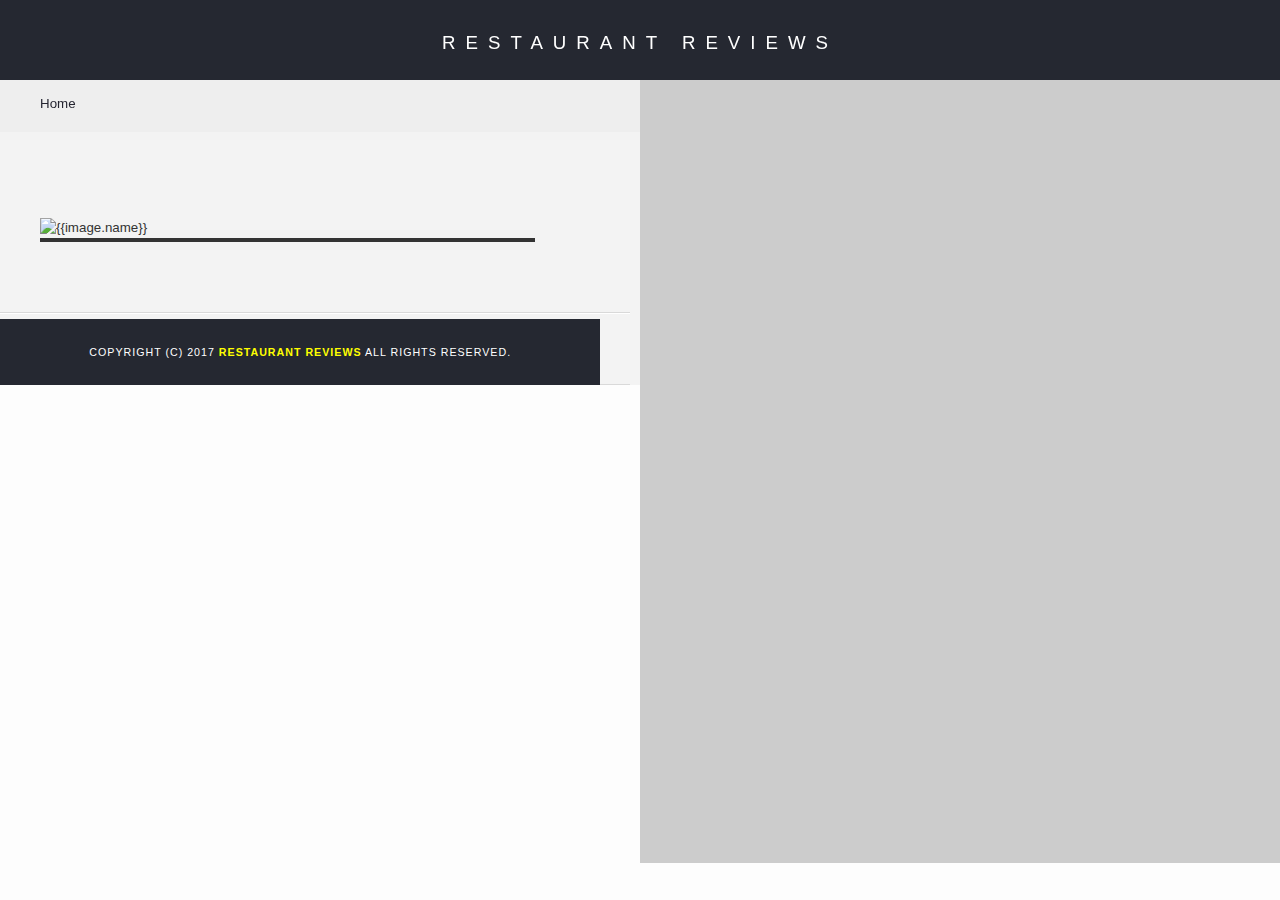
<file: restaurant.html>
<!DOCTYPE html>
<html lang="en">

<head>
    <meta charset="utf-8">
    <meta http-equiv="X-UA-Compatible" content="IE=edge">
    <meta name="viewport" content="width=device-width, initial-scale=1.0">
    <link rel="Shortcut Icon" type="image/png" href="img/favicon.png">
  <!-- Normalize.css for better cross-browser consistency -->
  <link rel="stylesheet" src="//normalize-css.googlecode.com/svn/trunk/normalize.css" />
  <!-- Main CSS file -->
  <link rel="stylesheet" href="css/styles.css" type="text/css">
  <link rel="stylesheet" href="https://unpkg.com/leaflet@1.3.1/dist/leaflet.css" integrity="sha512-Rksm5RenBEKSKFjgI3a41vrjkw4EVPlJ3+OiI65vTjIdo9brlAacEuKOiQ5OFh7cOI1bkDwLqdLw3Zg0cRJAAQ==" crossorigin=""/>
  <title>Restaurant Info</title>
</head>

<body class="inside">
  <!-- Beginning header -->
  <header>
    <!-- Beginning nav -->
    <nav>
      <h1><a aria-label="Home Button" href="/">Restaurant Reviews</a></h1>
    </nav>
    <!-- Beginning breadcrumb -->
    <ul aria-label="breadcrumb" role="navigation" id="breadcrumb" >
      <li><a href="/">Home</a></li>
    </ul>
    <!-- End breadcrumb -->
    <!-- End nav -->
  </header>
  <!-- End header -->

  <!-- Beginning main -->
  <main id="maincontent">
    <!-- Beginning map -->
    <section id="map-container">
      <div aria-label="map area" role="application" tabindex="-1" id="map"></div>
    </section>
    <!-- End map -->
    <!-- Beginning restaurant -->
    <section id="restaurant-container">
      <h1 id="restaurant-name"></h1>
      <img id="restaurant-img" alt="{{image.name}}">
      <p id="restaurant-cuisine"></p>
      <p id="restaurant-address"></p>
      <table tabindex="0" id="restaurant-hours"></table>
    </section>
    <!-- end restaurant -->
    <!-- Beginning reviews -->
    <section id="reviews-container">
      <ul id="reviews-list"></ul>
    </section>
    <!-- End reviews -->
  </main>
  <!-- End main -->

  <!-- Beginning footer -->
  <footer id="footer">
    Copyright (c) 2017 <a href="/"><strong>Restaurant Reviews</strong></a> All Rights Reserved.
  </footer>
  <!-- End footer -->
  <script src="https://unpkg.com/leaflet@1.3.1/dist/leaflet.js" integrity="sha512-/Nsx9X4HebavoBvEBuyp3I7od5tA0UzAxs+j83KgC8PU0kgB4XiK4Lfe4y4cgBtaRJQEIFCW+oC506aPT2L1zw==" crossorigin=""></script>
  <!-- Beginning scripts -->
  <!-- Database helpers -->
  <script type="text/javascript" src="js/dbhelper.js"></script>
  <!-- Main javascript file -->
  <script type="text/javascript" src="js/restaurant_info.js"></script>
  <!-- Google Maps -->
 <!--  <script async defer src="https://maps.googleapis.com/maps/api/js?key=AIzaSyA_tKbW6A5pQ-eupxI56myUnHLqYCzOjKo&libraries=places&callback=initMap"></script> -->
  <!-- End scripts -->

</body>

</html>
</file>
<file: css/styles.css>
@charset "utf-8";
/* CSS Document */

body,td,th,p{
	font-family: Arial, Helvetica, sans-serif;
	font-size: 10pt;
	color: #333;
	line-height: 1.5;
}
body {
  background-color: #fdfdfd;
	margin: 0;
	position: relative;
}
ul, li {
	font-family: Arial, Helvetica, sans-serif;
	font-size: 10pt;
	color: #333;
}
a {
	color: #ffff00;
	text-decoration: none;
}
a:hover, a:focus {
	color: #288dd1;
	text-decoration: none;
}
a img{
	border: none 0px #fff;
}
h1, h2, h3, h4, h5, h6 {
  font-family: Arial, Helvetica, sans-serif;
  margin: 0 0 20px;
}
h2 {
  color:#e93e9c;
}
article, aside, canvas, details, figcaption, figure, footer, header, hgroup, menu, nav, section {
	display: block;
}
#maincontent {
  background-color: #f3f3f3;
  min-height: 100%;
  width: 100vw;
}
#footer {
  background-color: #252831;
  color: #fff;
  font-size: 8pt;
  letter-spacing: 1px;
  padding: 25px;
  text-align: center;
  text-transform: uppercase;
}
/* ====================== Navigation ====================== */
nav {
  width: 100%;
  height: 80px;
  background-color: #252831;
  text-align:center;
  display: flex;
  align-items: center;
}
nav h1 {
  margin: auto;
}
nav h1 a {
  color: #fff;
  font-size: 14pt;
  font-weight: 200;
  letter-spacing: 10px;
  text-transform: uppercase;
  padding-top: 18%;
}
#breadcrumb {
    padding: 10px 40px 16px;
    list-style: none;
    background-color: #eee;
    font-size: 17px;
    margin: 0;
    width: calc(50% - 80px);
}

/* Display list items side by side */
#breadcrumb li {
    display: inline;
}

/* Add a slash symbol (/) before/behind each list item */
#breadcrumb li+li:before {
    padding: 8px;
    color: black;
    content: "/\00a0";
}

/* Add a color to all links inside the list */
#breadcrumb li a {
    color: #252531;
    text-decoration: none;
}

/* Add a color on mouse-over */
#breadcrumb li a:hover {
    color: #01447e;
    text-decoration: underline;
}
/* ====================== Map ====================== */
#map {
  height: 400px;
  width: 100%;
  background-color: #ccc;
}

.leaflet-container a {
  color: #008000;
}
/* ====================== Restaurant Filtering ====================== */
.filter-options {
  display: flex;
  flex-direction: row;
  justify-content: center;
  width: 100%;
  height: 50px;
  background-color: #353844;
  align-items: center;
}

.filter-options h2 {
  color: #fff;
  font-size: 1rem;
  font-weight: normal;
  line-height: 1;
  margin: 0 20px;
}
.filter-options select {
  background-color: white;
  border: 1px solid #fff;
  font-family: Arial,sans-serif;
  font-size: 11pt;
  height: 35px;
  letter-spacing: 0;
  margin: 10px;
  padding: 0 10px;
  width: 200px;
}

.filter-options select:focus {
  border: 4px solid #ffa500;
}
/* ====================== Restaurant Listing ====================== */
#restaurants-list {
  background-color: #d1f5f0;
  list-style: outside none none;
  margin: 0;
  padding: 30px 15px 60px;
  text-align: center;
  display: flex;
  flex-direction: row;
  flex-wrap: wrap;
  justify-content: center;
}
#restaurants-list li {
  background-color: #fff;
  border: 2px solid #ccc;
  font-family: Arial, sans-serif;
  margin: 15px;
  min-height: 380px;
  padding: 0 30px 25px;
  text-align: left;
  width: 270px;
}
#restaurants-list .restaurant-img {
  background-color: #ccc;
  display: block;
  margin: 0;
  max-width: 100%;
  min-height: 246px;
  min-width: 100%;
}
#restaurants-list li h1 {
  color: #252831;
  font-family: Arial,sans-serif;
  font-size: 14pt;
  font-weight: 200;
  letter-spacing: 0;
  line-height: 1.3;
  margin: 20px 0 10px;
  text-transform: uppercase;
}
#restaurants-list p {
  margin: 0;
  font-size: 11pt;
}
#restaurants-list li a {
  background-color: #252831;
  border-bottom: 3px solid #eee;
  color: #fff;
  display: inline-block;
  font-size: 10pt;
  margin: 15px 0 0;
  padding: 8px 30px 10px;
  text-align: center;
  text-decoration: none;
  text-transform: uppercase;
}

/* ====================== Restaurant Details ====================== */
.inside header {
  position: fixed;
  top: 0;
  width: 100%;
  z-index: 1000;
}
.inside #map-container {
  background: blue none repeat scroll 0 0;
  height: 87%;
  position: fixed;
  right: 0;
  top: 80px;
  width: 50%;
}
.inside #map {
  background-color: #ccc;
  height: 100%;
  width: 100%;
}
.inside #footer {
  bottom: 0;
  position: absolute;
  width: 43%;
  margin: 0;
  color: #fff;
}
#restaurant-name {
  color: #a80878;
  font-family: Arial,sans-serif;
  font-size: 20pt;
  font-weight: 200;
  letter-spacing: 0;
  margin: 15px 0 30px;
  text-transform: uppercase;
  line-height: 1.1;
  height: 32px;
}
#restaurant-img {
	width: 90%;
}
#restaurant-address {
  font-size: 12pt;
  margin: 10px 0px;
}
#restaurant-cuisine {
  background-color: #333;
  color: #ddd;
  font-size: 12pt;
  font-weight: 300;
  letter-spacing: 10px;
  margin: 0 0 20px;
  padding: 2px 0;
  text-align: center;
  text-transform: uppercase;
	width: 90%;
}
#restaurant-container, #reviews-container {
  border-bottom: 1px solid #d9d9d9;
  border-top: 1px solid #fff;
  width: 43%;
}
#restaurant-container{
  display: flex;
  flex-direction: column;
  flex-wrap: wrap;
  padding: 140px 40px 30px;
}
#reviews-container {
  padding: 40px 40px 30px;
}
#reviews-container h2 {
  color: #252831;
  font-size: 24pt;
  font-weight: 300;
  letter-spacing: -1px;
  padding-bottom: 1pt;
}
#reviews-list {
  margin: 0;
  padding: 0;
}
#reviews-list li {
  background-color: #fff;
  border: 2px solid #f3f3f3;
  display: block;
  list-style-type: none;
  margin: 0 0 30px;
  overflow: hidden;
  padding: 0 20px 20px;
  position: relative;
  width: 85%;
}
#reviews-list li p {
  margin: 0 0 10px;
  padding-top: 6px;
}
#restaurant-hours td {
  background-color: #ffffff;
  border: 2px solid #f3f3f3;
  overflow: hidden;
  padding: 18px;
}
label {
  visibility: hidden;
}

/* ====================== Media Query breakpoint ====================== */
@media screen and (max-width: 667px){
  .inside {
    display: flex;
    flex-direction: row;
    width: 100vw;
  }
  .inside header {
    order: 0;
    width: 100vw;
  }
  header nav {
    order: 0;
  }
  header {
    display: flex;
    flex-direction: column;
  }
  header #breadcrumb {
    order: 1;
    width: 100vw;
    padding-right: 0;
    padding-left: 0;
    text-align: center;
  }
  .inside #map-container {
    order: 2;
    top: 130px;
    width: 100vw;
    height: 300px;
    position: relative;
  }
  .inside #restaurant-container {
    order: 3;
    text-align: center;
    margin: auto;
    position: relative;
    padding: 140px 6px 0 0;
    width: 100vw;
  }
  .inside #reviews-container {
    margin: auto;
    padding: 6px;
    width: 100vw;
  }
  .inside #footer {
    order: 4;
    padding-left: 0;
    padding-right: 0;
    padding-top: 25px;
    width: 100vw;
  }
  #reviews-list {
    width: 100vw;
  }
  #reviews-container h2 {
    text-align: center;
  }
  .filter-options {
    display: flex;
    flex-direction: column;
    height: 100%;
    padding-top: 10px;
  }
}
</file>
